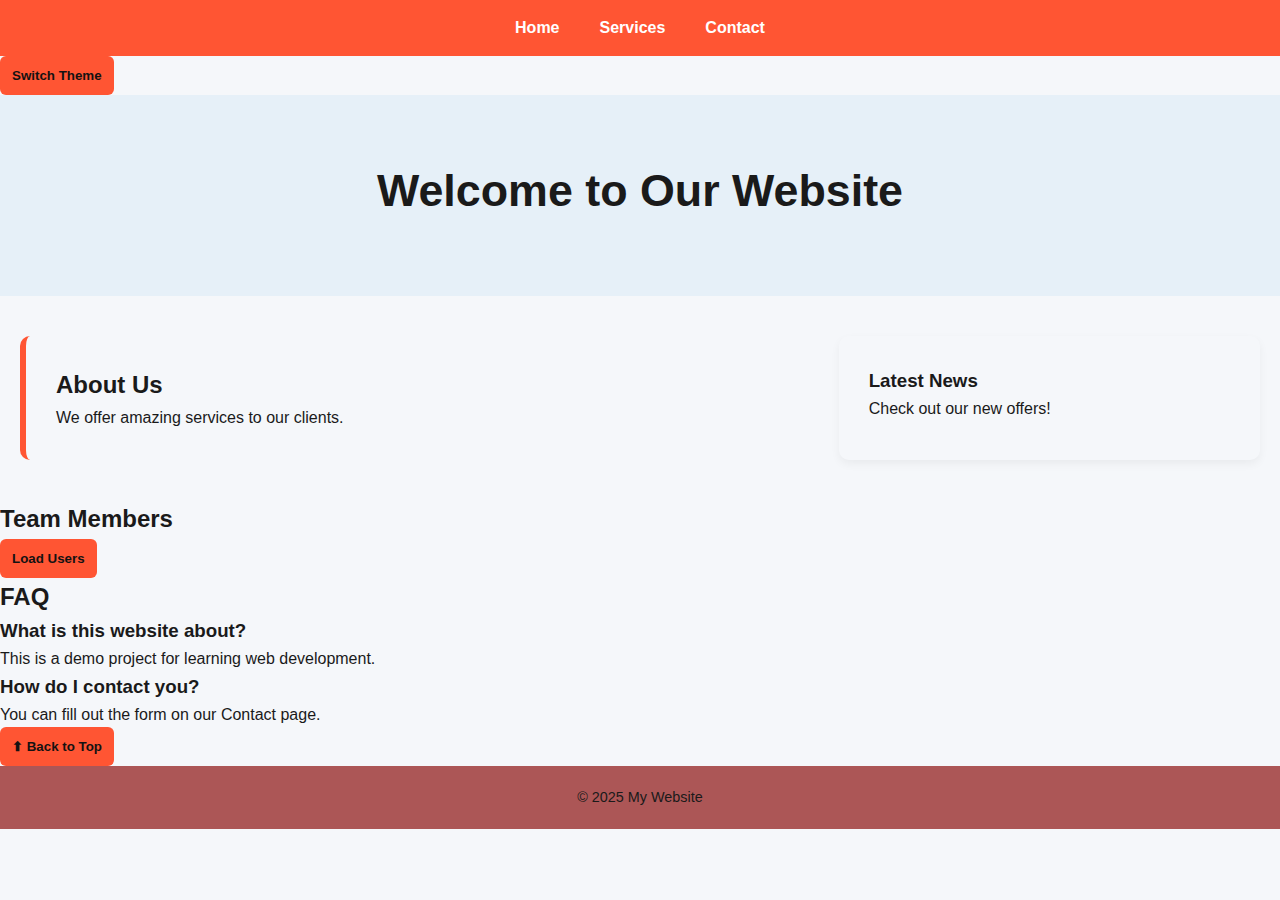
<file: index.html>
<!DOCTYPE html>
<html lang="en">
<head>
  <meta charset="UTF-8" />
  <meta name="viewport" content="width=device-width, initial-scale=1.0" />
  <title>Home - My Website</title>
  <link rel="stylesheet" href="style.css" />
</head>
<body>
  <header>
    <nav>
      <ul>
        <li><a href="index.html">Home</a></li>
        <li><a href="services.html">Services</a></li>
        <li><a href="contact.html">Contact</a></li>
      </ul>
    </nav>
    <button id="themeToggle">Switch Theme</button>
  </header>

  <section class="hero">
    <h1>Welcome to Our Website</h1>
  </section>

  <section class="content">
    <div class="intro">
      <h2>About Us</h2>
      <p>We offer amazing services to our clients.</p>
    </div>
    <aside class="sidebar">
      <h3>Latest News</h3>
      <p>Check out our new offers!</p>
    </aside>
  </section>

  <section class="fetch-section">
    <h2>Team Members</h2>
    <ul id="userList"></ul>
    <button id="loadUsersBtn">Load Users</button>
  </section>

 <section class="faq">
  <h2>FAQ</h2>

  <div class="faq-item">
    <h3 class="question">What is this website about?</h3>
    <p class="answer">This is a demo project for learning web development.</p>
  </div>

  <div class="faq-item">
    <h3 class="question">How do I contact you?</h3>
    <p class="answer">You can fill out the form on our Contact page.</p>
  </div>
</section>


  <button id="backToTop">⬆ Back to Top</button>

  <footer>
    <p>&copy; 2025 My Website</p>
  </footer>

  <script src="script.js"></script>
</body>
</html>
</file>
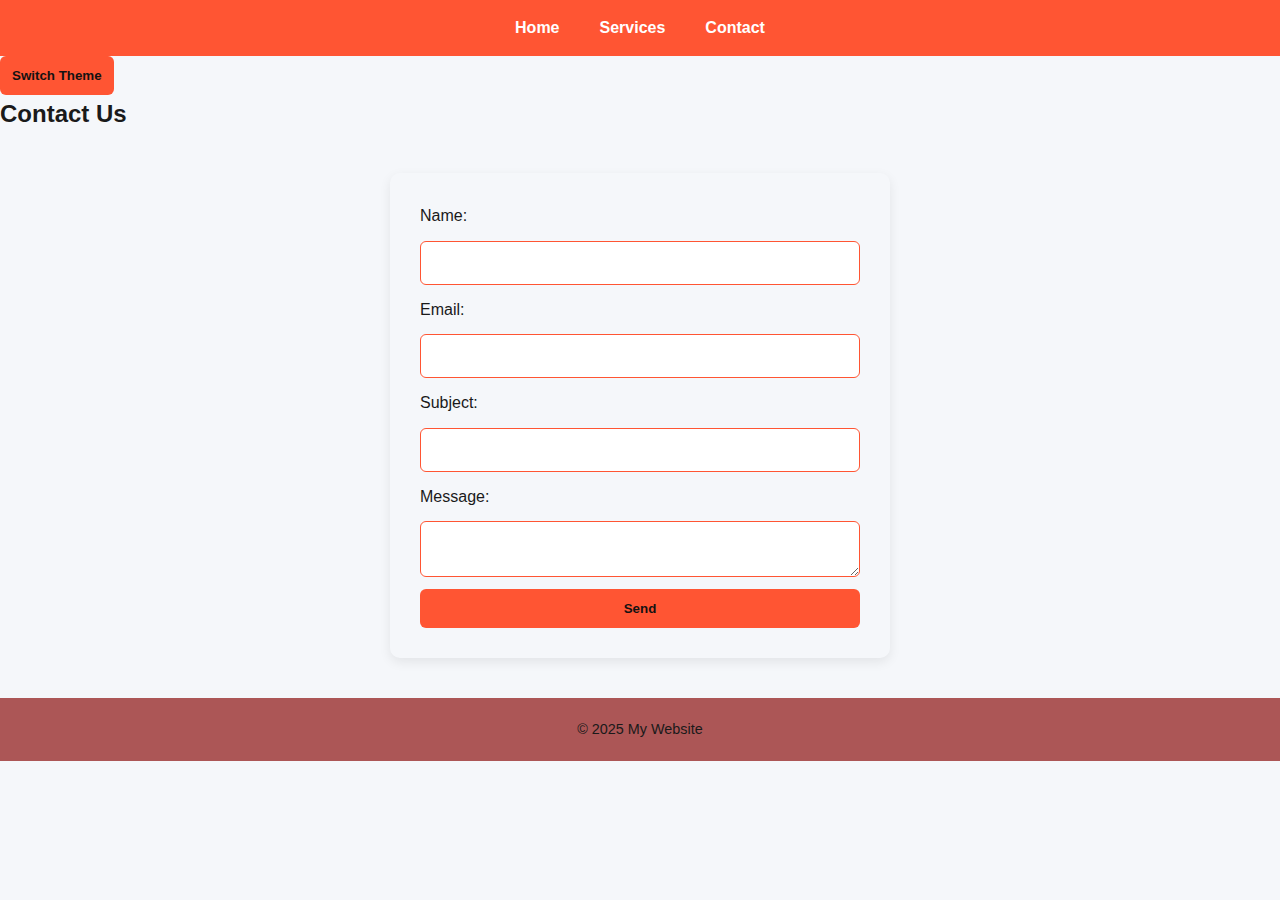
<file: contact.html>
<!DOCTYPE html>
<html lang="en">
<head>
  <meta charset="UTF-8" />
  <meta name="viewport" content="width=device-width, initial-scale=1.0" />
  <title>Contact - My Website</title>
  <link rel="stylesheet" href="style.css" />
  <script src="script.js" defer></script>
</head>
<body>
  <header>
    <nav>
      <ul>
        <li><a href="index.html">Home</a></li>
        <li><a href="services.html">Services</a></li>
        <li><a href="contact.html">Contact</a></li>
      </ul>
    </nav>
    <button id="themeToggle">Switch Theme</button>
  </header>

  <section class="contact">
    <h2>Contact Us</h2>
    <form id="contactForm">
      <label for="nameInput">Name:</label>
      <input type="text" id="nameInput" required />

      <label for="emailInput">Email:</label>
      <input type="email" id="emailInput" required />

      <label for="subjectInput">Subject:</label>
      <input type="text" id="subjectInput" required />

      <label for="messageInput">Message:</label>
      <textarea id="messageInput" required></textarea>

      <button type="submit">Send</button>
    </form>

    <p id="response"></p>
  </section>

  <footer>
    <p>&copy; 2025 My Website</p>
  </footer>
  <script src="script.js"></script>
</body>
</html>
</file>
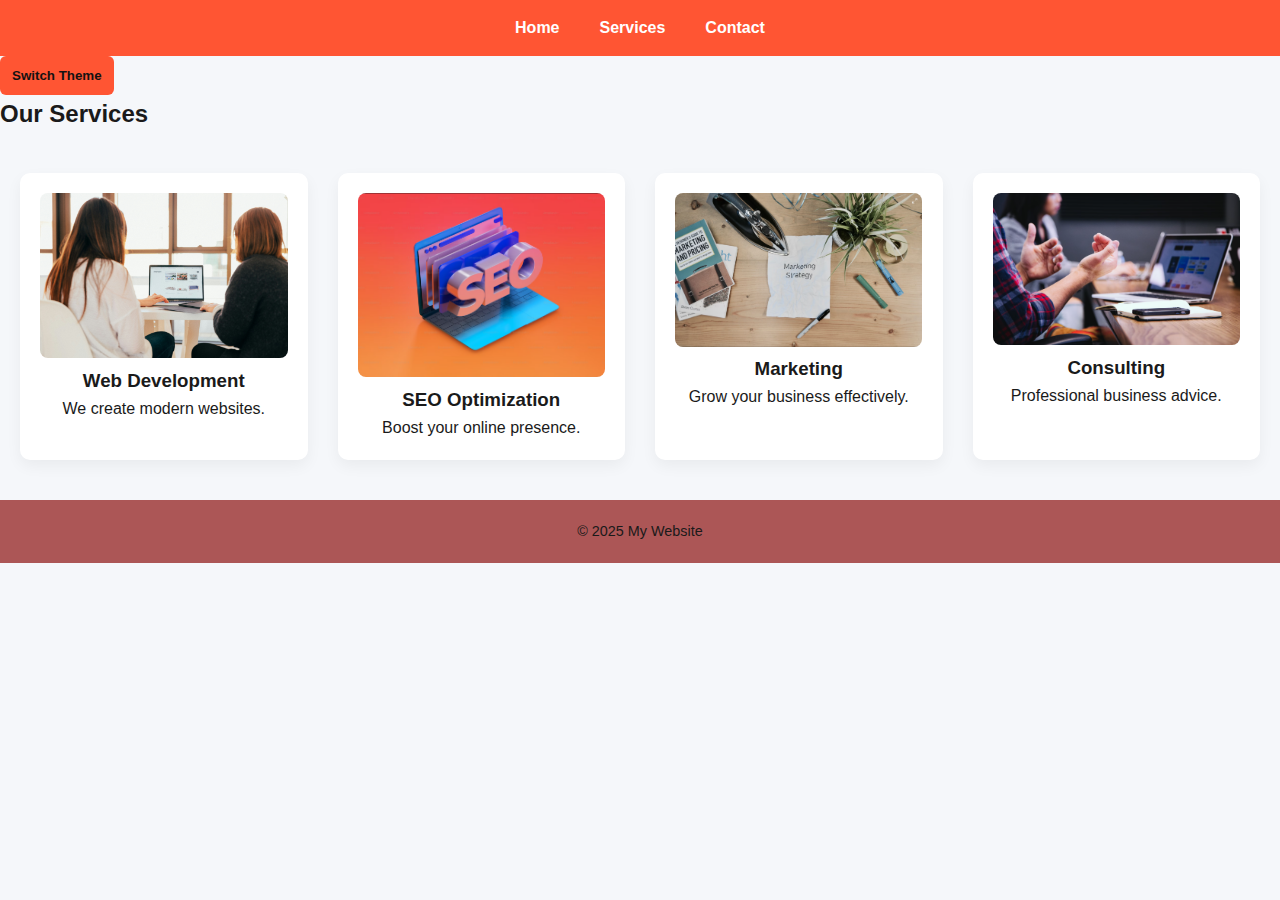
<file: services.html>
<!DOCTYPE html>
<html lang="en">
<head>
    <meta charset="UTF-8">
    <meta name="viewport" content="width=device-width, initial-scale=1.0">
    <title>Services - My Website</title>
    <link rel="stylesheet" href="style.css">
</head>
<body>
    <header>
        <nav>
            <ul>
                <li><a href="index.html">Home</a></li>
                <li><a href="services.html">Services</a></li>
                <li><a href="contact.html">Contact</a></li>
            </ul>
        </nav>
        <button id="themeToggle">Switch Theme</button>
    </header>

    <section class="services">
        <h2>Our Services</h2>
        <div class="service-grid">
            <div class="service-card">
                <img src="images/service1.jpg" alt="Web Development">
                <h3>Web Development</h3>
                <p>We create modern websites.</p>
            </div>
            <div class="service-card">
                <img src="images/service2.jpg" alt="SEO Optimization">
                <h3>SEO Optimization</h3>
                <p>Boost your online presence.</p>
            </div>
            <div class="service-card">
                <img src="images/service3.jpg" alt="Marketing">
                <h3>Marketing</h3>
                <p>Grow your business effectively.</p>
            </div>
            <div class="service-card">
                <img src="images/service4.jpg" alt="Consulting">
                <h3>Consulting</h3>
                <p>Professional business advice.</p>
            </div>
        </div>
    </section>

    <footer>
        <p>&copy; 2025 My Website</p>
    </footer>
    <script src="script.js"></script>
</body>
</html>
</file>
<file: style.css>
/* Reset & Base Styles */
* {
    margin: 0;
    padding: 0;
    box-sizing: border-box;
}
body {
    font-family: 'Segoe UI', sans-serif;
    background-color: #f5f7fa;
    color: #1a1a1a;
    line-height: 1.6;
}

/* Navigation Bar */
nav ul {
    display: flex;
    list-style: none;
    background: #ff5533;
    padding: 15px 20px;
    justify-content: center;
}

nav ul li {
    margin: 0 20px;
}

nav ul li a {
    color: white;
    text-decoration: none;
    font-weight: bold;
}

/* Hero Section */
.hero {
    text-align: center;
    background-color: #e6f0f8;
    padding: 60px 20px;
    position: relative;
}

.hero h1 {
    font-size: 2.8em;
    color: #1a1a1a;
    margin-bottom: 10px;
}

.hero img {
    width: 100%;
    height: auto;
    display: block;
    border-radius: 10px;
}

/* Home Page Layout */
.content {
    display: flex;
    gap: 30px;
    padding: 40px 20px;
    flex-wrap: wrap;
}

/* About Us Box */
.intro {
    flex: 2;
    background-color: #f6efef (53, 40, 40);
    padding: 30px;
    border-radius: 10px;
    border-left: 6px solid #ff5533;
    box-shadow: 0 4px 10px rgba(249, 248, 248, 0.05);
}

/* Sidebar News */
.sidebar {
    flex: 1;
    background: #eae3e3(53, 40, 40);
    padding: 30px;
    border-radius: 10px;
    box-shadow: 0 4px 10px rgba(0, 0, 0, 0.05);
}

/* Services Grid */
.service-grid {
    display: grid;
    grid-template-columns: repeat(auto-fit, minmax(220px, 1fr));
    gap: 30px;
    padding: 40px 20px;
}

.service-card {
    background: white;
    padding: 20px;
    border-radius: 10px;
    text-align: center;
    transition: transform 0.3s;
    box-shadow: 0 6px 15px rgba(0, 0, 0, 0.05);
}

.service-card:hover {
    transform: scale(1.05);
}

.service-card img {
    max-width: 100%;
    height: auto;
    border-radius: 8px;
}

/* Contact Form */
form {
    display: flex;
    flex-direction: column;
    gap: 12px;
    max-width: 500px;
    margin: 40px auto;
    background: #f9f8f8(53, 40, 40);
    padding: 30px;
    border-radius: 10px;
    box-shadow: 0 4px 12px rgba(0, 0, 0, 0.08);
}

input, textarea {
    padding: 12px;
    border: 1px solid #ff5533;
    border-radius: 6px;
    font-size: 1em;
}

button {
    background: #ff5533;
    color: rgb(20, 18, 18);
    padding: 12px;
    border: none;
    border-radius: 6px;
    font-weight: bold;
    transition: background 0.3s;
    cursor: pointer;
}

button:hover {
    background: #e04b2a;
}

/* Footer */
footer {
    text-align: center;
    padding: 20px;
    background: #ac5656;
    font-size: 0.9em;
}

/* Theme Toggle */
.dark-theme {
    background-color: #121212;
    color: #ededed;
}

/* Responsive Layout */
@media (max-width: 768px) {
    .content {
        flex-direction: column;
    }
    nav ul {
        flex-direction: column;
        align-items: center;
    }
    /* Dark Theme Specific Styles */
.dark-theme .intro {
    background-color: #f8f0f0;
    color: #ec9a9a;
    border-left-color: #ff6600;
}

.dark-theme .sidebar {
    background-color: #2a2a2a;
    color: #090909;
    border-color: #ff6600;
}
/* Dark Theme Support */
.dark-theme {
    background-color: #121212;
    color: #f0f0f0;
}

/* Added for dark mode */
.dark-theme .intro,
.dark-theme .sidebar,
.dark-theme form {
    background-color: #1e1e1e; /* Added for dark theme readability */
    color: #f0f0f0;            /* Added for text visibility */
    border-color: #ff6600;     /* Keeps orange border */
}

/* Added for dark mode */
.dark-theme input,
.dark-theme textarea {
    background-color: #2c2c2c; /* Makes input fields darker */
    color: #f0f0f0;            /* Ensures text is visible */
    border: 1px solid #444;    /* Subtle input borders */
}
/* FAQ Section */
.faq {
    padding: 20px;
    background: #fff5e6;
    border-left: 5px solid #ff6600;
    border-radius: 5px;
    margin: 20px;
}

.faq-item {
    margin-bottom: 10px;
    border-bottom: 1px solid #ddd;
    overflow: hidden;
    transition: all 0.3s ease;
}

.question {
    width: 100%;
    text-align: left;
    padding: 10px;
    font-size: 1em;
    font-weight: bold;
    background: none;
    border: none;
    outline: none;
    cursor: pointer;
    color: #ff6600;
    display: flex;
    justify-content: space-between;
    align-items: center;
}

.arrow {
    transition: transform 0.3s ease;
}

/* Answer container (collapsed by default) */
.answer {
    max-height: 0;
    overflow: hidden;
    transition: max-height 0.3s ease;
    background: #fff;
    padding: 0 10px;
}

.answer p {
    margin: 10px 0;
}

/* Expand answer and rotate arrow */
.faq-item.active .answer {
    max-height: 150px;
}

.faq-item.active .arrow {
    transform: rotate(180deg);
}

/* Dark Theme Support */
.dark-theme .faq {
    background: #1e1e1e;
}

.dark-theme .answer {
    background: #2c2c2c;
    color: #f0f0f0;
}

.dark-theme .question {
    color: #f7f3f0;
}

}
</file>
